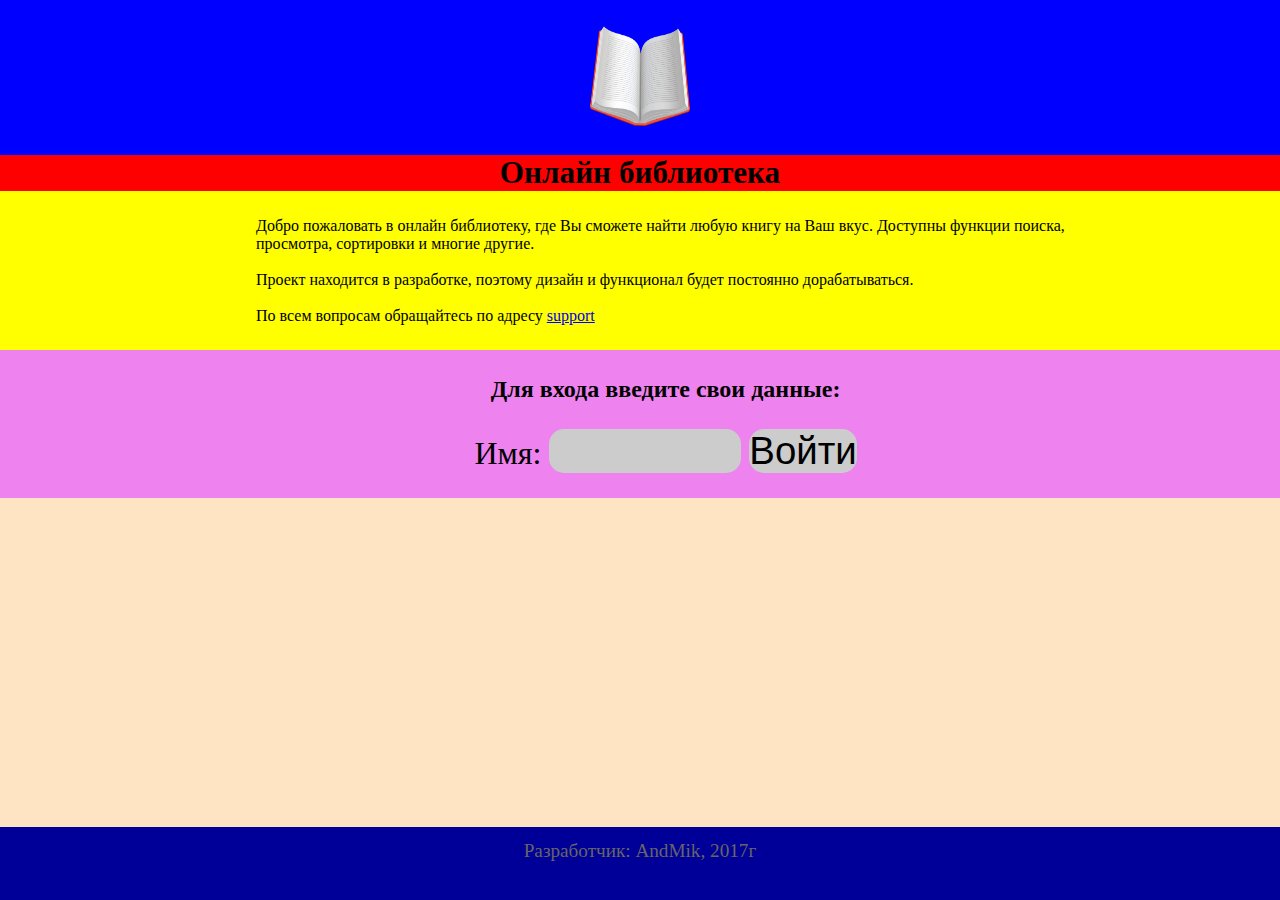
<file: index.html>
<!DOCTYPE html>
<html>
    <head>
       <meta http-equiv="Content-Type" content="text/html; charset=UTF-8">
        <meta name="keywords" content="our news"/>
        <meta name="description" content="this site is a trial site"/>
        <link href="css/style_index.css" rel= "stylesheet" type="text/css"/>  
        <link href="images/lib.png" rel="shortcut icon" type="image/png"/>
        
        <title>Онлайн библиотека</title>
         
    </head>
    <body>
        <div id="header">
            <center>
            <img src="images/lib.png" width="100" height="100" alt="book" title="online library">
            </center>
        </div>
        <div id="nav">
            <center>
                <h2>Онлайн библиотека</h2>
            </center>
        </div>
        <div id="aside">        
                 
        </div>
        <div id="section">
            
                Добро пожаловать в онлайн библиотеку, где Вы сможете найти любую книгу на Ваш вкус. Доступны функции поиска, <br>
                просмотра, сортировки и многие другие.<br><br>
                Проект находится в разработке, поэтому дизайн и функционал будет постоянно дорабатываться.<br><br>
                По всем вопросам обращайтесь по адресу 
                
                <a href="pages/main.html">support</a>                
            
        </div>
        <div id="article">
            <center>
                <h2>Для входа введите свои данные:</h2>
                <form action="pages/main.html" >
                Имя: <input type="text" name="firstname" id="firstname-field">
                <input type="submit" value="Войти" id="enter-button">                
            </form>
            </center>
        </div>
        <div id="footer">
            <center>
                <div>
                    Разработчик: AndMik, 2017г
                </div>
            </center>
        </div>
    </body>
</html>
</file>
<file: css/style_index.css>
*{
   padding: 0;
   margin: 0;
   border: 0;
   margin: 0px;
  
}
html {
  position: relative;
  min-height: 100%;
 
}
body {
  /* Margin bottom by footer height */
  margin-bottom: 60px;
 /* margin-top: 150x;*/
 background-color: bisque;
}

#header{
  /*  height: 70px;*/
    background-color: blue; 
    padding: 2% 0 2%;
}

#nav{
 /*  height: 80px;-*/
   background-color: red;   
   font-size: 1.3em;
}

#aside{
    width: 0%;
    float: right;
 /*   background-color: green;*/
    min-height: 400px;  
}

#section{
    width:100%;
    background-color: yellow;
 /*   min-height: 190px;*/
    
    text-align: left;
    padding-left: 20%;
    padding-top: 2%;
    padding-bottom: 2%;
}

form{
    font-size: 2em;
}
form input{
    font-size: 1.2em;
    border-radius: 15px;   
}

form #firstname-field{
    background-color: #cccccc;
    width: 15%;
}
form #enter-button{    
    background: #cccccc;
    
}

#article{
    background-color: violet;
    width: 100%;
    padding: 2%;
    text-align: left;
}
#article center h2{
    margin-bottom: 2%;
}

#footer {
  position: absolute;
  bottom: 0;
  width: 100%;
  color: #666;
  font-size: 1.2em;
  /* Set the fixed height of the footer here */
  height: 60px;
  background-color: #000099;
 padding-top: 1%;
}
</file>
